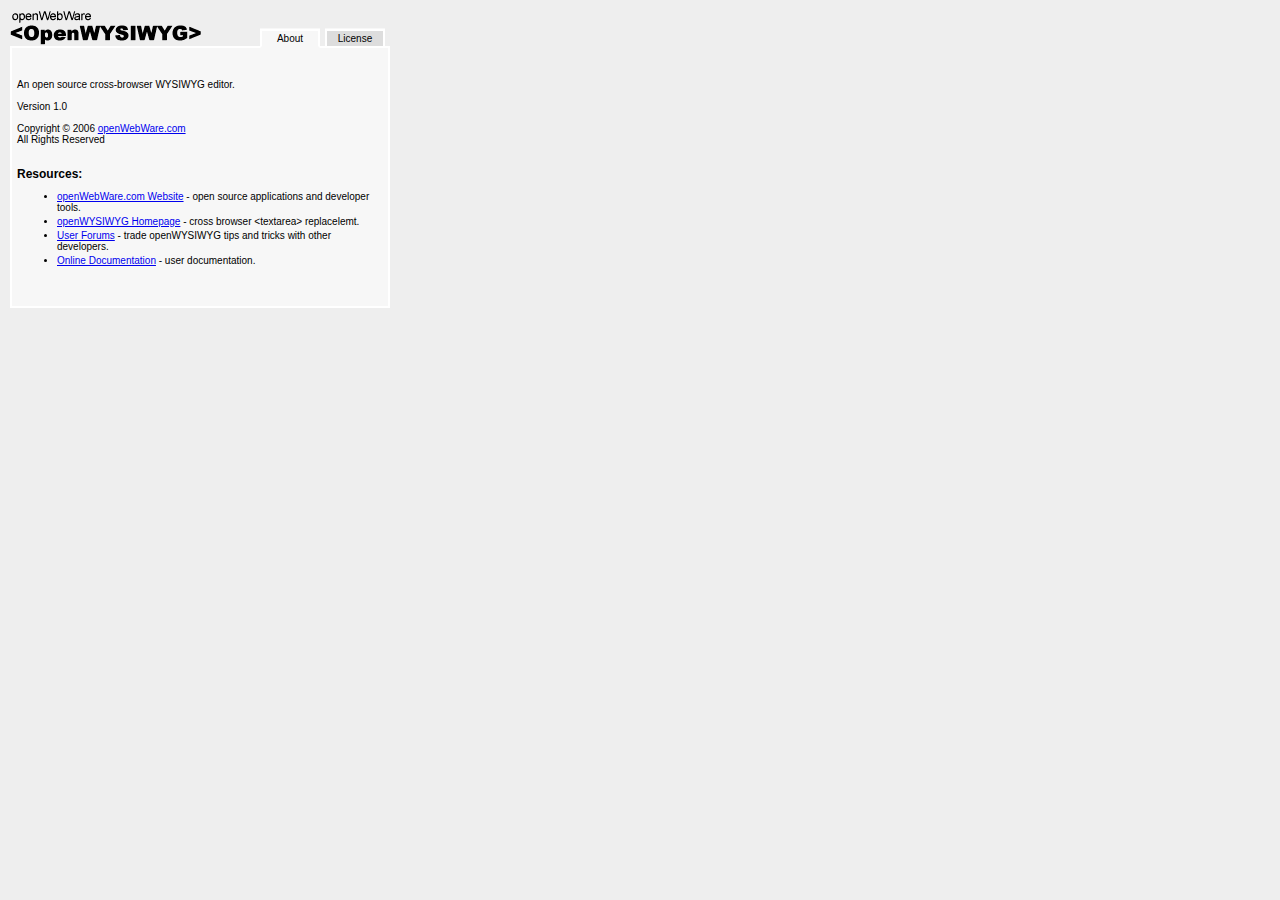
<file: beta/popups/about.html>
<html>
<head>
<title>openWYSIWYG | About</title>
</head>
<body bgcolor="#EEEEEE" marginwidth="0" marginheight="0" topmargin="0" leftmargin="0">


<table border="0" cellpadding="0" cellspacing="0" style="padding: 10px;"><tr><td>
<table width="380" border="0" cellpadding="0" cellspacing="0">
 <tr>
  <td style="border-bottom: 2px solid #FFFFFF;" rowspan="2"><img src="../icons/logo.gif" alt="openWebWare: openWYSIWYG" height="34" width="191"></td>
	<td colspan="4">&nbsp;</td>
 </tr>
 <tr>
  <td width="60" style="background-color: #F7F7F7;">
	
	<table width="60" border="0" cellpadding="0" cellspacing="0" style="background-color: #F7F7F7; border-width: 2 2 0 2; border-style: solid; border-color: #FFFFFF; border-bottom: 2px solid #F7F7F7; padding: 2px;">
	 <tr>
	  <td align="center" style="font-family: arial, verdana, helvetica, sans serif; font-size: 10px;"><a href="about.html" style="color: #000000; text-decoration: none;"><div>About</div></a></td>
	 </tr>
	</table> 

	</td>
	<td width="5" style="border-bottom: 2px solid #FFFFFF;">&nbsp;</td>
	<td width="60" style="background-color: #F7F7F7;">
	
	<table width="60" border="0" cellpadding="0" cellspacing="0" style="background-color: #DDDDDD; border: 2px solid #FFFFFF; padding: 2px;">
	 <tr>
	  <td align="center" style="font-family: arial, verdana, helvetica, sans serif; font-size: 10px;"><a href="about_license.html" style="color: #000000; text-decoration: none;"><div>License</div></a></td>
	 </tr>
	</table> 
	
	</td>
	<td width="5" style="border-bottom: 2px solid #FFFFFF;">&nbsp;</td>
 </tr>	
</table>

<table width="380" border="0" cellpadding="0" cellspacing="0" style="height: 260px; background-color: #F7F7F7; border-width: 0 2 2 2; border-style: solid; border-color: #FFFFFF; padding: 5px;">
 <tr>
  <td style="font-family: arial, verdana, helvetica, sans serif; font-size: 10px;">
	An open source cross-browser WYSIWYG editor.<br><br>

  Version 1.0<br><br>

  Copyright &copy 2006 <a href="http://www.openwebware.com/" target="_blank">openWebWare.com</a><br>
  All Rights Reserved<br><br>
	
	<br><b style="font-size: 12px;">Resources:</b>
	<ul>
	 <li><a href="http://www.openwebware.com/" target="_blank">openWebWare.com Website</a> - open source applications and developer tools.</li>
	 <li style="margin-top: 3px;"><a href="http://www.openwebware.com/products/openwysiwyg/" target="_blank">openWYSIWYG Homepage</a> - cross browser &lt;textarea&gt; replacelemt.</li>
	 <li style="margin-top: 3px;"><a href="http://www.openwebware.com/forum/viewforum.php?f=1" target="_blank">User Forums</a> - trade openWYSIWYG tips and tricks with other developers.</li>
	 <li style="margin-top: 3px;"><a href="http://www.openwebware.com/products/openwysiwyg/docs/" target="_blank">Online Documentation</a> - user documentation.</li>
	</ul>
	
	</td>
 </tr>
</table>
</td></tr></table>

</body>
</html>
</file>
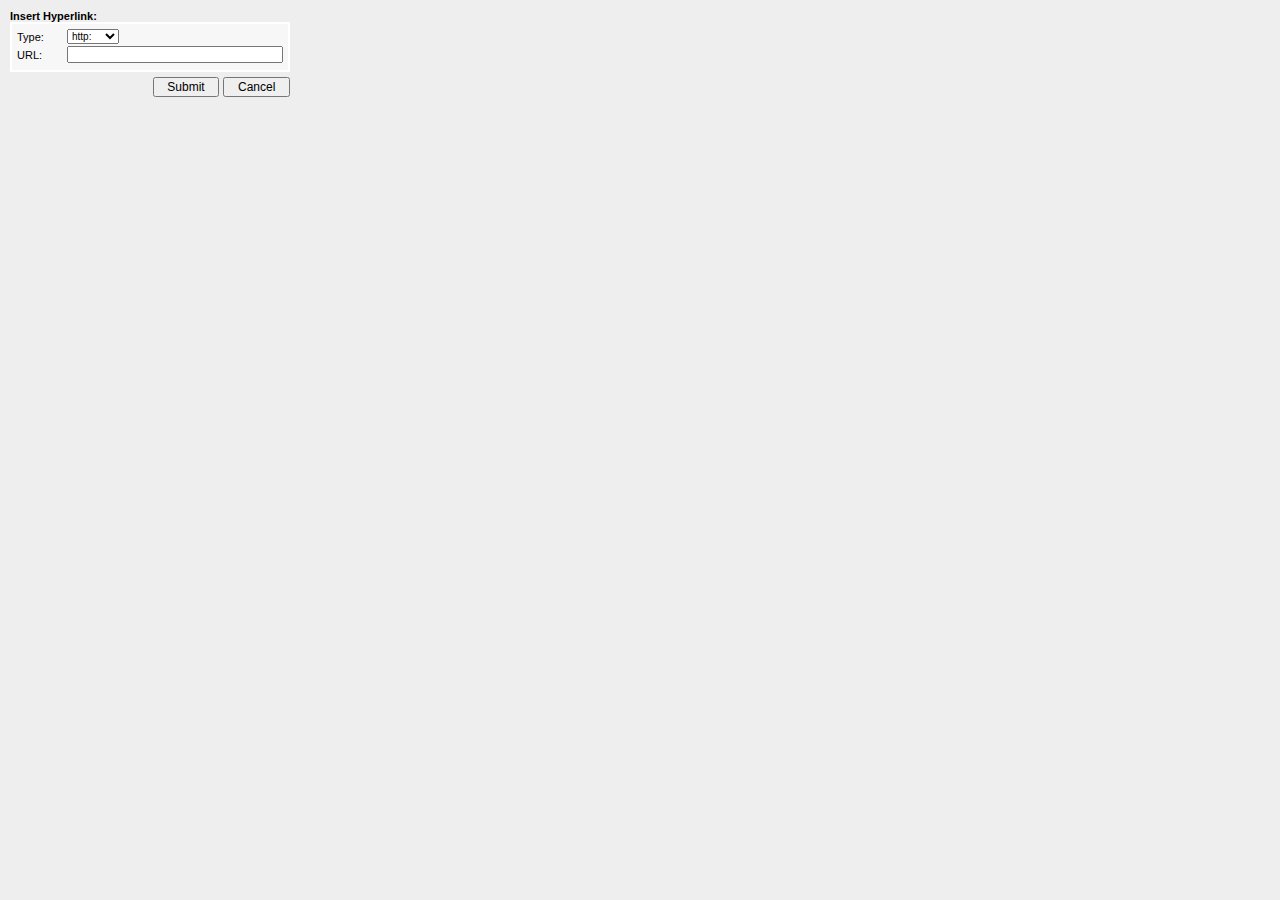
<file: beta/popups/insert_hyperlink.html>
<!DOCTYPE HTML PUBLIC "-//W3C//DTD HTML 4.0 Transitional//EN">

<html>
<head>
<title>openWYSIWYG | Select Color</title>
</head>
<script language="JavaScript" type="text/javascript">

var qsParm = new Array();


/* ---------------------------------------------------------------------- *\
  Function    : retrieveWYSIWYG()
  Description : Retrieves the textarea ID for which the link will be inserted into.
\* ---------------------------------------------------------------------- */
function retrieveWYSIWYG() {
  var query = window.location.search.substring(1);
  var parms = query.split('&');
  for (var i=0; i<parms.length; i++) {
    var pos = parms[i].indexOf('=');
    if (pos > 0) {
       var key = parms[i].substring(0,pos);
       var val = parms[i].substring(pos+1);
       qsParm[key] = val;
    }
  }
}


function insertHyperLink() {
  var hyperLink = document.getElementById('linkType').value + document.getElementById('url').value;
  window.opener.document.getElementById('wysiwyg' + qsParm['wysiwyg']).contentWindow.document.execCommand("CreateLink", false, hyperLink);
  window.close();
}

</script>
<body bgcolor="#EEEEEE" marginwidth="0" marginheight="0" topmargin="0" leftmargin="0" onLoad="retrieveWYSIWYG();">

<table border="0" cellpadding="0" cellspacing="0" style="padding: 10px;"><tr><td>

<span style="font-family: arial, verdana, helvetica; font-size: 11px; font-weight: bold;">Insert Hyperlink:</span>
<table width="280" border="0" cellpadding="0" cellspacing="0" style="background-color: #F7F7F7; border: 2px solid #FFFFFF; padding: 5px;">
 <tr>
  <td style="padding-bottom: 2px; width: 50px; font-family: arial, verdana, helvetica; font-size: 11px;">Type:</td>
	<td style="padding-bottom: 2px;">
	<select name="linkType" id="linkType" style="margin-right: 10px; font-size: 10px;">
	 <option value="http://">http:</option>
	 <option value="https://">https:</option>
	 <option value="mailto:">mailto:</option>
	</select>
	</td>	
 </tr>
 <tr>
  <td style="padding-bottom: 2px; padding-top: 0px; font-family: arial, verdana, helvetica; font-size: 11px;">URL:</td>
	<td style="padding-bottom: 2px; padding-top: 0px;"><input type="text" name="url" id="url" value=""  style="font-size: 10px; width: 100%;"></td>
 </tr>
</table>	

<div align="right" style="padding-top: 5px;"><input type="submit" value="  Submit  " onClick="insertHyperLink();" style="font-size: 12px;" >&nbsp;<input type="submit" value="  Cancel  " onClick="window.close();" style="font-size: 12px;" ></div>

</tr></td</table>

</body>
</html>
</file>
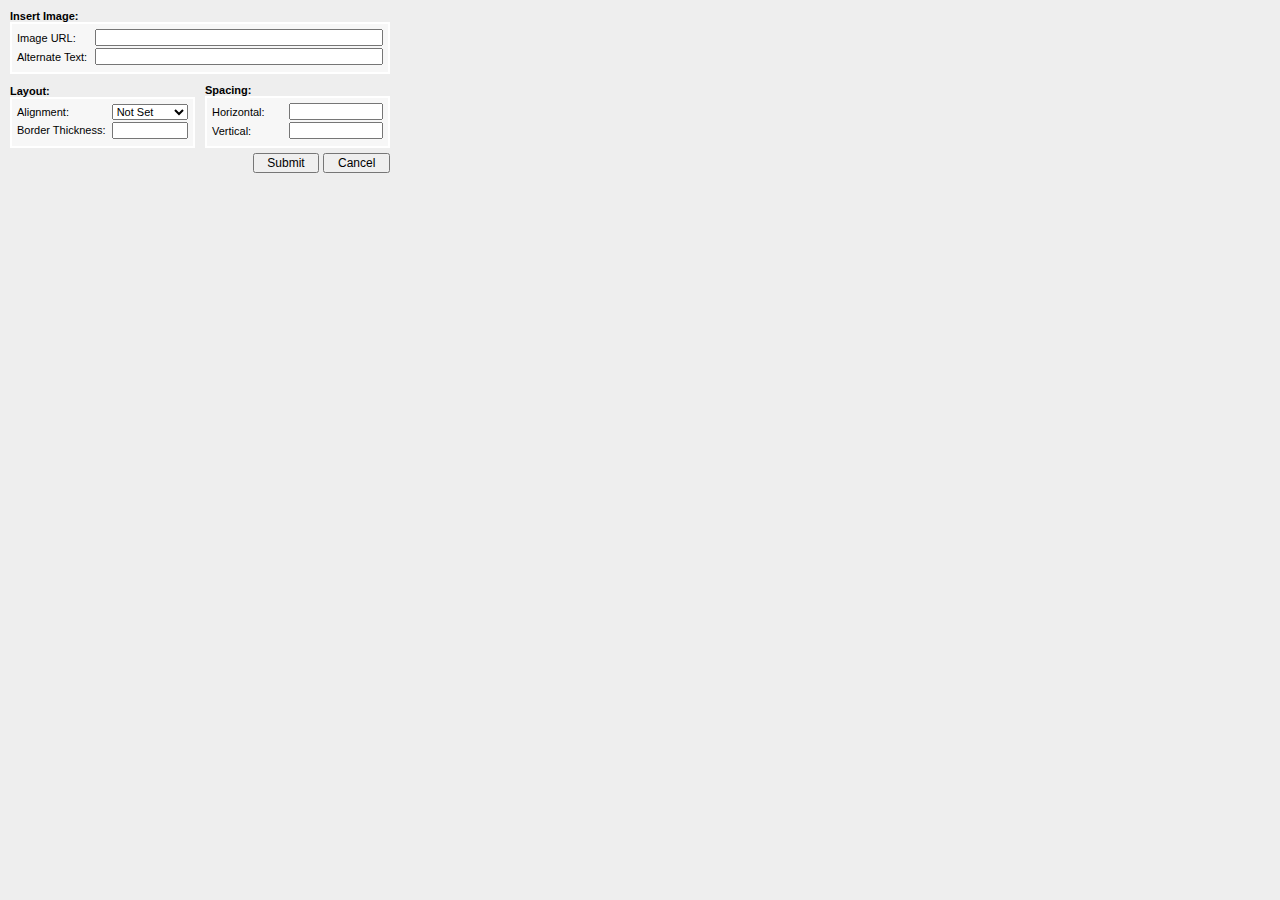
<file: beta/popups/insert_image.html>
<!DOCTYPE HTML PUBLIC "-//W3C//DTD HTML 4.0 Transitional//EN">

<html>
<head>
<title>openWYSIWYG | Select Color</title>
</head>
<script language="JavaScript" type="text/javascript">

var qsParm = new Array();


/* ---------------------------------------------------------------------- *\
  Function    : retrieveWYSIWYG()
  Description : Retrieves the textarea ID for which the image will be inserted into.
\* ---------------------------------------------------------------------- */
function retrieveWYSIWYG() {
  var query = window.location.search.substring(1);
  var parms = query.split('&');
  for (var i=0; i<parms.length; i++) {
    var pos = parms[i].indexOf('=');
    if (pos > 0) {
       var key = parms[i].substring(0,pos);
       var val = parms[i].substring(pos+1);
       qsParm[key] = val;
    }
  }
}


/* ---------------------------------------------------------------------- *\
  Function    : insertImage()
  Description : Inserts image into the WYSIWYG.
\* ---------------------------------------------------------------------- */
function insertImage() {
  var image = '<img src="' + document.getElementById('imageurl').value + '" alt="' + document.getElementById('alt').value + '" alignment="' + document.getElementById('alignment').value + '" border="' + document.getElementById('borderThickness').value + '" hspace="' + document.getElementById('horizontal').value + '" vspace="' + document.getElementById('vertical').value + '">';
  window.opener.insertHTML(image, qsParm['wysiwyg']);
  window.close();
}

</script>
<body bgcolor="#EEEEEE" marginwidth="0" marginheight="0" topmargin="0" leftmargin="0" onLoad="retrieveWYSIWYG();">

<table border="0" cellpadding="0" cellspacing="0" style="padding: 10px;"><tr><td>

<span style="font-family: arial, verdana, helvetica; font-size: 11px; font-weight: bold;">Insert Image:</span>
<table width="380" border="0" cellpadding="0" cellspacing="0" style="background-color: #F7F7F7; border: 2px solid #FFFFFF; padding: 5px;">
 <tr>
  <td style="padding-bottom: 2px; padding-top: 0px; font-family: arial, verdana, helvetica; font-size: 11px;" width="80">Image URL:</td>
	<td style="padding-bottom: 2px; padding-top: 0px;" width="300"><input type="text" name="imageurl" id="imageurl" value=""  style="font-size: 10px; width: 100%;"></td>
 </tr>
 <tr>
  <td style="padding-bottom: 2px; padding-top: 0px; font-family: arial, verdana, helvetica; font-size: 11px;">Alternate Text:</td>
	<td style="padding-bottom: 2px; padding-top: 0px;"><input type="text" name="alt" id="alt" value=""  style="font-size: 10px; width: 100%;"></td>
 </tr>
</table>
	


<table width="380" border="0" cellpadding="0" cellspacing="0" style="margin-top: 10px;"><tr><td>

<span style="font-family: arial, verdana, helvetica; font-size: 11px; font-weight: bold;">Layout:</span>
<table width="185" border="0" cellpadding="0" cellspacing="0" style="background-color: #F7F7F7; border: 2px solid #FFFFFF; padding: 5px;">
 <tr>
  <td style="padding-bottom: 2px; padding-top: 0px; font-family: arial, verdana, helvetica; font-size: 11px;" width="100">Alignment:</td>
	<td style="padding-bottom: 2px; padding-top: 0px;" width="85">
	<select name="alignment" id="alignment" style="font-family: arial, verdana, helvetica; font-size: 11px; width: 100%;">
	 <option value="">Not Set</option>
	 <option value="left">Left</option>
	 <option value="right">Right</option>
	 <option value="texttop">Texttop</option>
	 <option value="absmiddle">Absmiddle</option>
	 <option value="baseline">Baseline</option>
	 <option value="absbottom">Absbottom</option>
	 <option value="bottom">Bottom</option>
	 <option value="middle">Middle</option>
	 <option value="top">Top</option>
	</select>
	</td>
 </tr>
 <tr>
  <td style="padding-bottom: 2px; padding-top: 0px; font-family: arial, verdana, helvetica; font-size: 11px;">Border Thickness:</td>
	<td style="padding-bottom: 2px; padding-top: 0px;"><input type="text" name="borderThickness" id="borderThickness" value=""  style="font-size: 10px; width: 100%;"></td>
 </tr>
</table>	

</td>
<td width="10">&nbsp;</td>
<td>

<span style="font-family: arial, verdana, helvetica; font-size: 11px; font-weight: bold;">Spacing:</span>
<table width="185" border="0" cellpadding="0" cellspacing="0" style="background-color: #F7F7F7; border: 2px solid #FFFFFF; padding: 5px;">
 <tr>
  <td style="padding-bottom: 2px; padding-top: 0px; font-family: arial, verdana, helvetica; font-size: 11px;" width="80">Horizontal:</td>
	<td style="padding-bottom: 2px; padding-top: 0px;" width="105"><input type="text" name="horizontal" id="horizontal" value=""  style="font-size: 10px; width: 100%;"></td>
 </tr>
 <tr>
  <td style="padding-bottom: 2px; padding-top: 0px; font-family: arial, verdana, helvetica; font-size: 11px;">Vertical:</td>
	<td style="padding-bottom: 2px; padding-top: 0px;"><input type="text" name="vertical" id="vertical" value=""  style="font-size: 10px; width: 100%;"></td>
 </tr>
</table>	

</td></tr></table>

<div align="right" style="padding-top: 5px;"><input type="submit" value="  Submit  " onClick="insertImage();" style="font-size: 12px;" >&nbsp;<input type="submit" value="  Cancel  " onClick="window.close();" style="font-size: 12px;" ></div>

</tr></td</table>

</body>
</html>
</file>
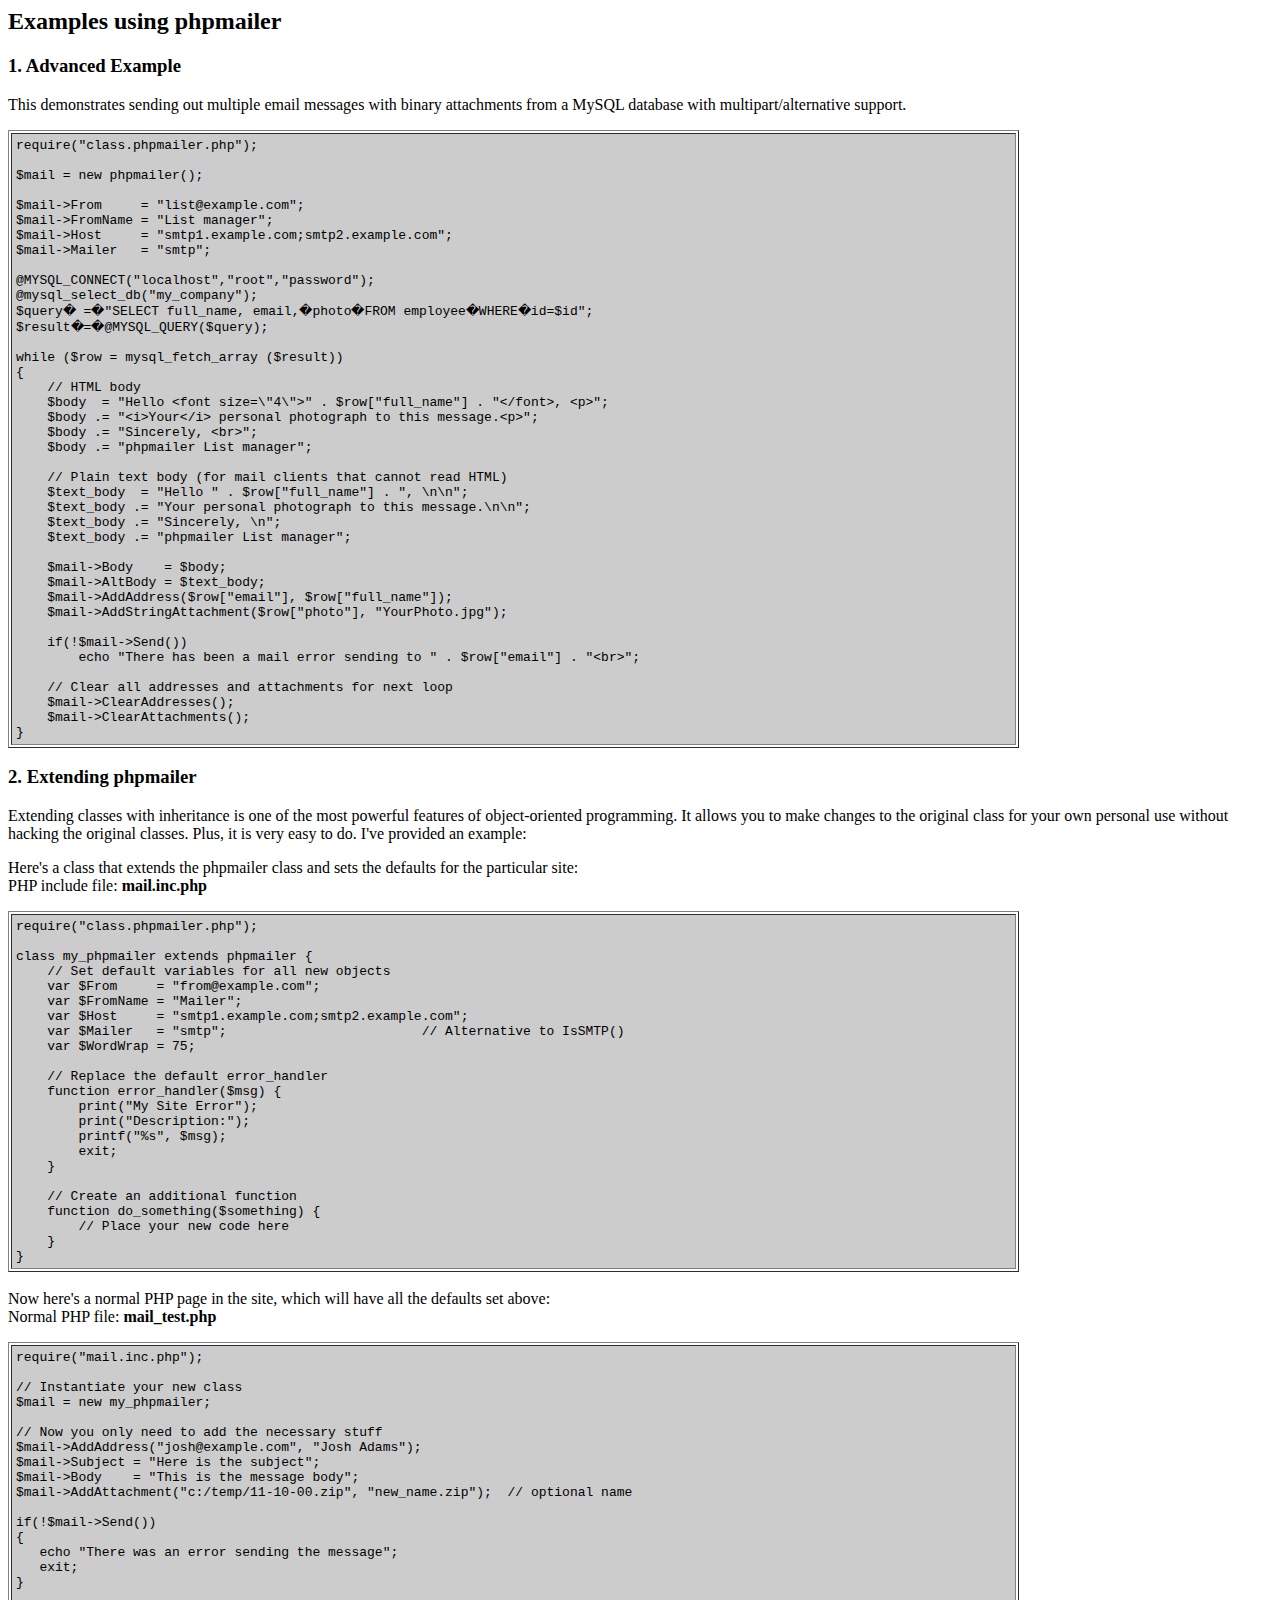
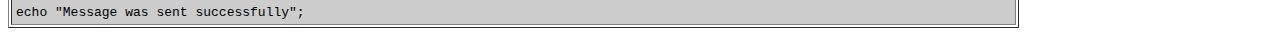
<file: plugin/phpmailer/docs/extending.html>
<html>
<head>
<title>Examples using phpmailer</title>
</head>

<body bgcolor="#FFFFFF">

<h2>Examples using phpmailer</h2>

<h3>1. Advanced Example</h3>
<p>

This demonstrates sending out multiple email messages with binary attachments
from a MySQL database with multipart/alternative support.<p>
<table cellpadding="4" border="1" width="80%">
<tr>
<td bgcolor="#CCCCCC">
<pre>
require("class.phpmailer.php");

$mail = new phpmailer();

$mail->From     = "list@example.com";
$mail->FromName = "List manager";
$mail->Host     = "smtp1.example.com;smtp2.example.com";
$mail->Mailer   = "smtp";

@MYSQL_CONNECT("localhost","root","password");
@mysql_select_db("my_company");
$query� =�"SELECT full_name, email,�photo�FROM employee�WHERE�id=$id";
$result�=�@MYSQL_QUERY($query);

while ($row = mysql_fetch_array ($result))
{
    // HTML body
    $body  = "Hello &lt;font size=\"4\"&gt;" . $row["full_name"] . "&lt;/font&gt;, &lt;p&gt;";
    $body .= "&lt;i&gt;Your&lt;/i&gt; personal photograph to this message.&lt;p&gt;";
    $body .= "Sincerely, &lt;br&gt;";
    $body .= "phpmailer List manager";

    // Plain text body (for mail clients that cannot read HTML)
    $text_body  = "Hello " . $row["full_name"] . ", \n\n";
    $text_body .= "Your personal photograph to this message.\n\n";
    $text_body .= "Sincerely, \n";
    $text_body .= "phpmailer List manager";

    $mail->Body    = $body;
    $mail->AltBody = $text_body;
    $mail->AddAddress($row["email"], $row["full_name"]);
    $mail->AddStringAttachment($row["photo"], "YourPhoto.jpg");

    if(!$mail->Send())
        echo "There has been a mail error sending to " . $row["email"] . "&lt;br&gt;";

    // Clear all addresses and attachments for next loop
    $mail->ClearAddresses();
    $mail->ClearAttachments();
}
</pre>
</td>
</tr>
</table>
<p>

<h3>2. Extending phpmailer</h3>
<p>

Extending classes with inheritance is one of the most
powerful features of object-oriented
programming.  It allows you to make changes to the
original class for your
own personal use without hacking the original
classes.  Plus, it is very
easy to do. I've provided an example:

<p>
Here's a class that extends the phpmailer class and sets the defaults
for the particular site:<br>
PHP include file: <b>mail.inc.php</b>
<p>

<table cellpadding="4" border="1" width="80%">
<tr>
<td bgcolor="#CCCCCC">
<pre>
require("class.phpmailer.php");

class my_phpmailer extends phpmailer {
    // Set default variables for all new objects
    var $From     = "from@example.com";
    var $FromName = "Mailer";
    var $Host     = "smtp1.example.com;smtp2.example.com";
    var $Mailer   = "smtp";                         // Alternative to IsSMTP()
    var $WordWrap = 75;

    // Replace the default error_handler
    function error_handler($msg) {
        print("My Site Error");
        print("Description:");
        printf("%s", $msg);
        exit;
    }

    // Create an additional function
    function do_something($something) {
        // Place your new code here
    }
}
</td>
</tr>
</table>
<br>

Now here's a normal PHP page in the site, which will have all the defaults set
above:<br>
Normal PHP file: <b>mail_test.php</b>
<p>

<table cellpadding="4" border="1" width="80%">
<tr>
<td bgcolor="#CCCCCC">
<pre>
require("mail.inc.php");

// Instantiate your new class
$mail = new my_phpmailer;

// Now you only need to add the necessary stuff
$mail->AddAddress("josh@example.com", "Josh Adams");
$mail->Subject = "Here is the subject";
$mail->Body    = "This is the message body";
$mail->AddAttachment("c:/temp/11-10-00.zip", "new_name.zip");  // optional name

if(!$mail->Send())
{
   echo "There was an error sending the message";
   exit;
}

echo "Message was sent successfully";
</pre>
</td>
</tr>
</table>
</p>

</body>
</html>
</file>
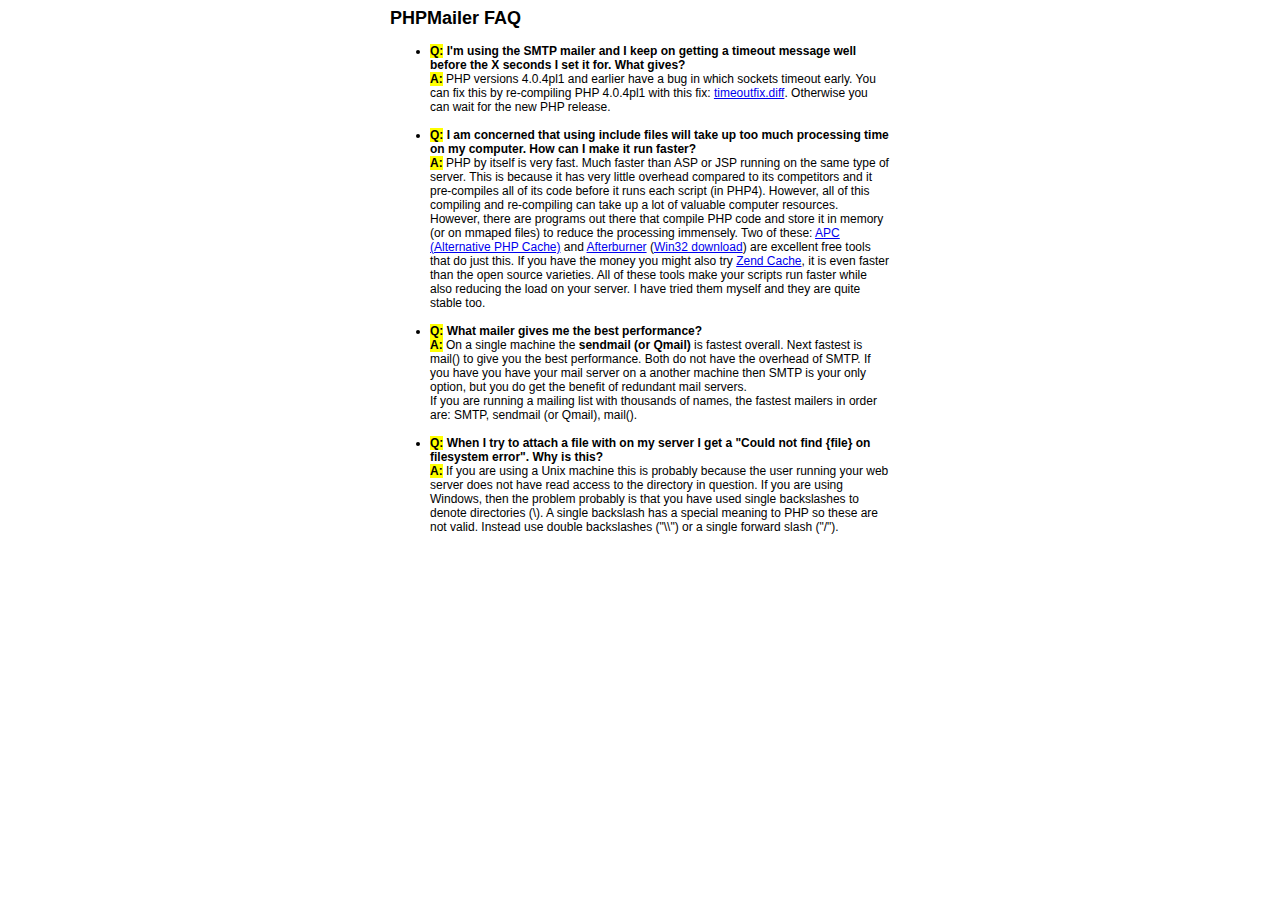
<file: plugin/phpmailer/docs/faq.html>
﻿<html>
<head>
<title>PHPMailer FAQ</title>
<style>
body, p {
  font-family: Arial, Helvetica, sans-serif;
  font-size: 12px;
}
div.width {
  width: 500px;
  text-align: left;
}
</style>
</head>
<body bgcolor="#FFFFFF">
<center>
<div class="width">
<h2>PHPMailer FAQ</h2>
<ul>

  <li><b style="background-color: #FFFF00">Q:</b> <b>I&#039;m using the SMTP mailer and I keep on getting a timeout message
  well before the X seconds I set it for.  What gives?</b><br />
  <b style="background-color: #FFFF00">A:</b> PHP versions 4.0.4pl1 and earlier have a bug in which sockets timeout
  early.  You can fix this by re-compiling PHP 4.0.4pl1 with this fix:
  <a href="timeoutfix.diff">timeoutfix.diff</a>. Otherwise you can wait for the new PHP release.<br /><br /></li>

  <li><b style="background-color: #FFFF00">Q:</b> <b>I am concerned that using include files will take up too much
  processing time on my computer.  How can I make it run faster?</b><br />
  <b style="background-color: #FFFF00">A:</b>  PHP by itself is very fast.  Much faster than ASP or JSP running on
  the same type of server.  This is because it has very little overhead compared
  to its competitors and it pre-compiles all of
  its code before it runs each script (in PHP4).  However, all of
  this compiling and re-compiling can take up a lot of valuable
  computer resources.  However, there are programs out there that compile
  PHP code and store it in memory (or on mmaped files) to reduce the
  processing immensely.  Two of these: <a href="http://apc.communityconnect.com">APC
  (Alternative PHP Cache)</a> and <a href="http://bwcache.bware.it/index.htm">Afterburner</a>
  (<a href="http://www.mm4.de/php4win/mod_php4_win32/">Win32 download</a>)
  are excellent free tools that do just this.  If you have the money
  you might also try <a href="http://www.zend.com">Zend Cache</a>, it is
  even faster than the open source varieties.  All of these tools make your
  scripts run faster while also reducing the load on your server. I have tried
  them myself and they are quite stable too.<br /><br /></li>

  <li><b style="background-color: #FFFF00">Q:</b> <b>What mailer gives me the best performance?</b><br />
  <b style="background-color: #FFFF00">A:</b> On a single machine the <b>sendmail (or Qmail)</b> is fastest overall.
  Next fastest is mail() to give you the best performance. Both do not have the overhead of SMTP.
  If you have you have your mail server on a another machine then
  SMTP is your only option, but you do get the benefit of redundant mail servers.<br />
  If you are running a mailing list with thousands of names, the fastest mailers in order are: SMTP, sendmail (or Qmail), mail().<br /><br /></li>

  <li><b style="background-color: #FFFF00">Q:</b> <b>When I try to attach a file with on my server I get a
  "Could not find {file} on filesystem error".  Why is this?</b><br />
  <b style="background-color: #FFFF00">A:</b> If you are using a Unix machine this is probably because the user
  running your web server does not have read access to the directory in question.  If you are using Windows,
  then the problem probably is that you have used single backslashes to denote directories (\).
  A single backslash has a special meaning to PHP so these are not
  valid.  Instead use double backslashes ("\\") or a single forward
  slash ("/").<br /><br /></li>

</ul>

</div>
</center>

</body>
</html>
</file>
